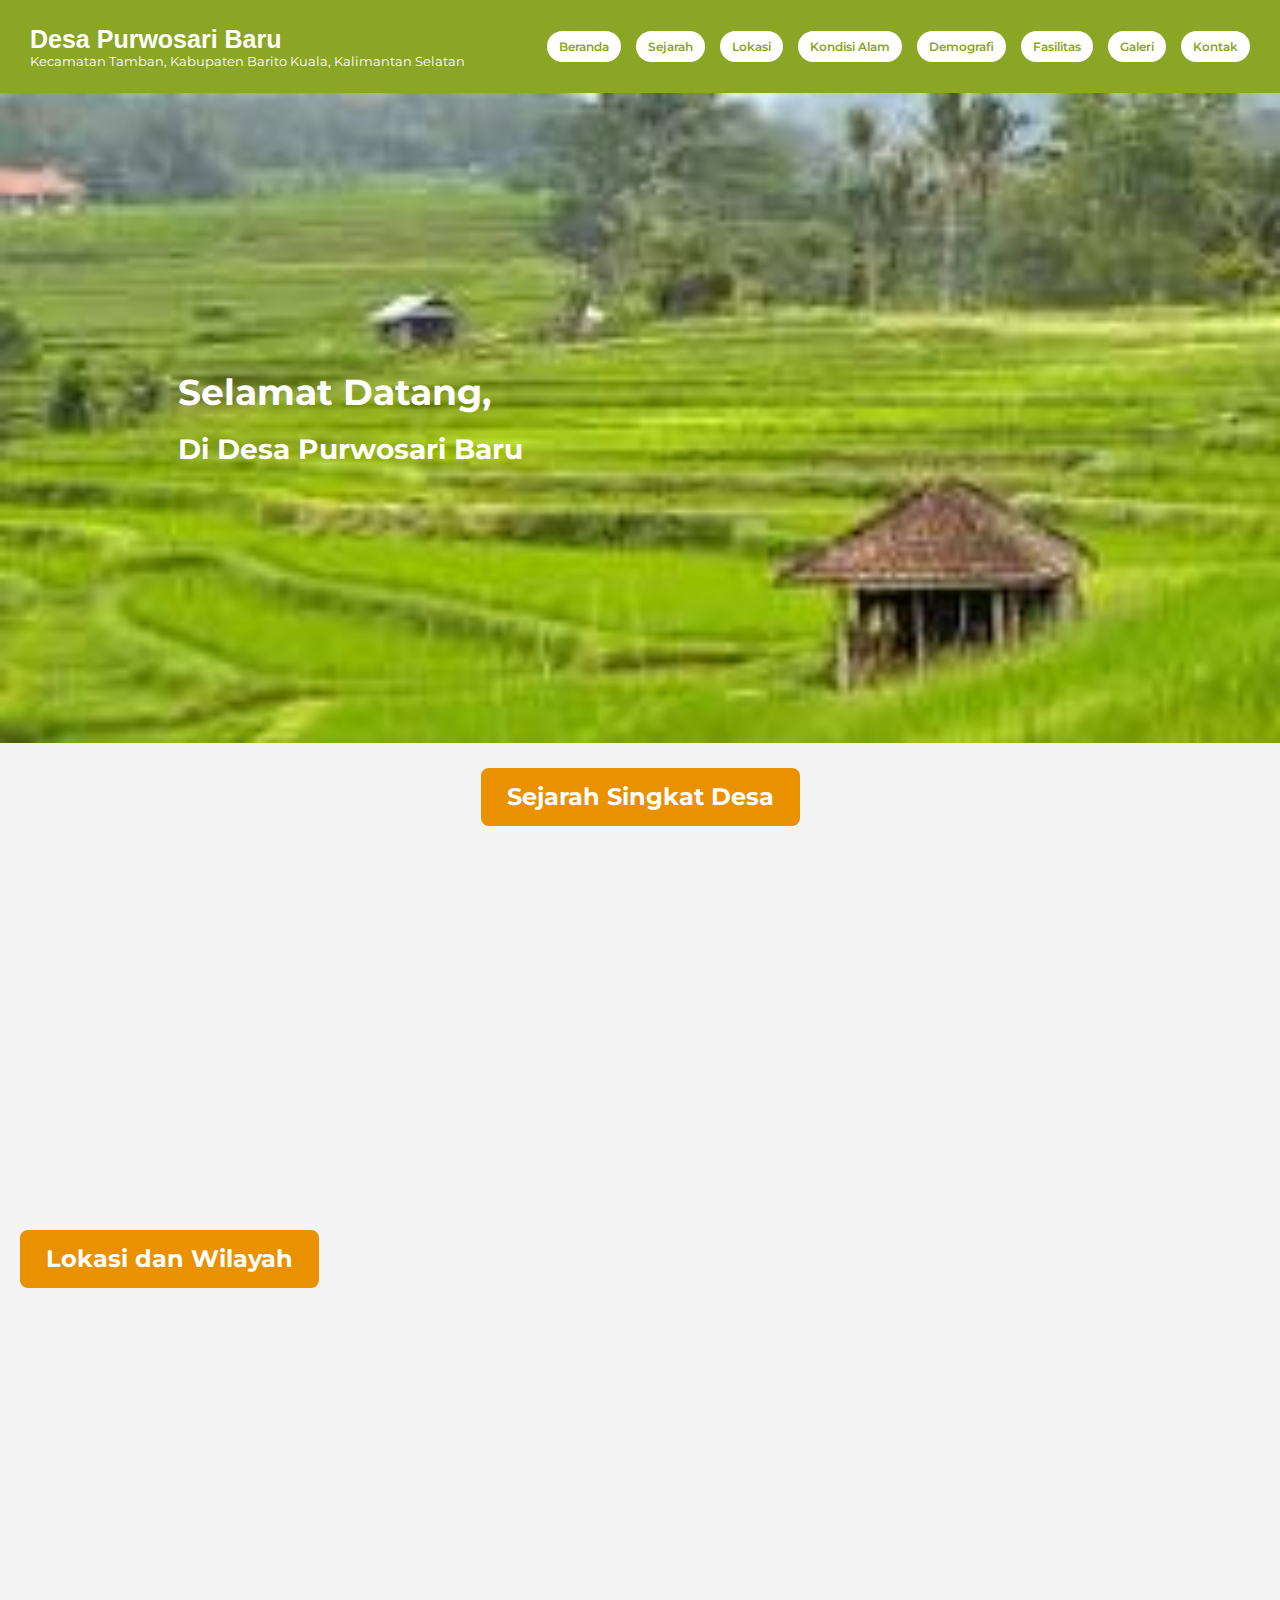
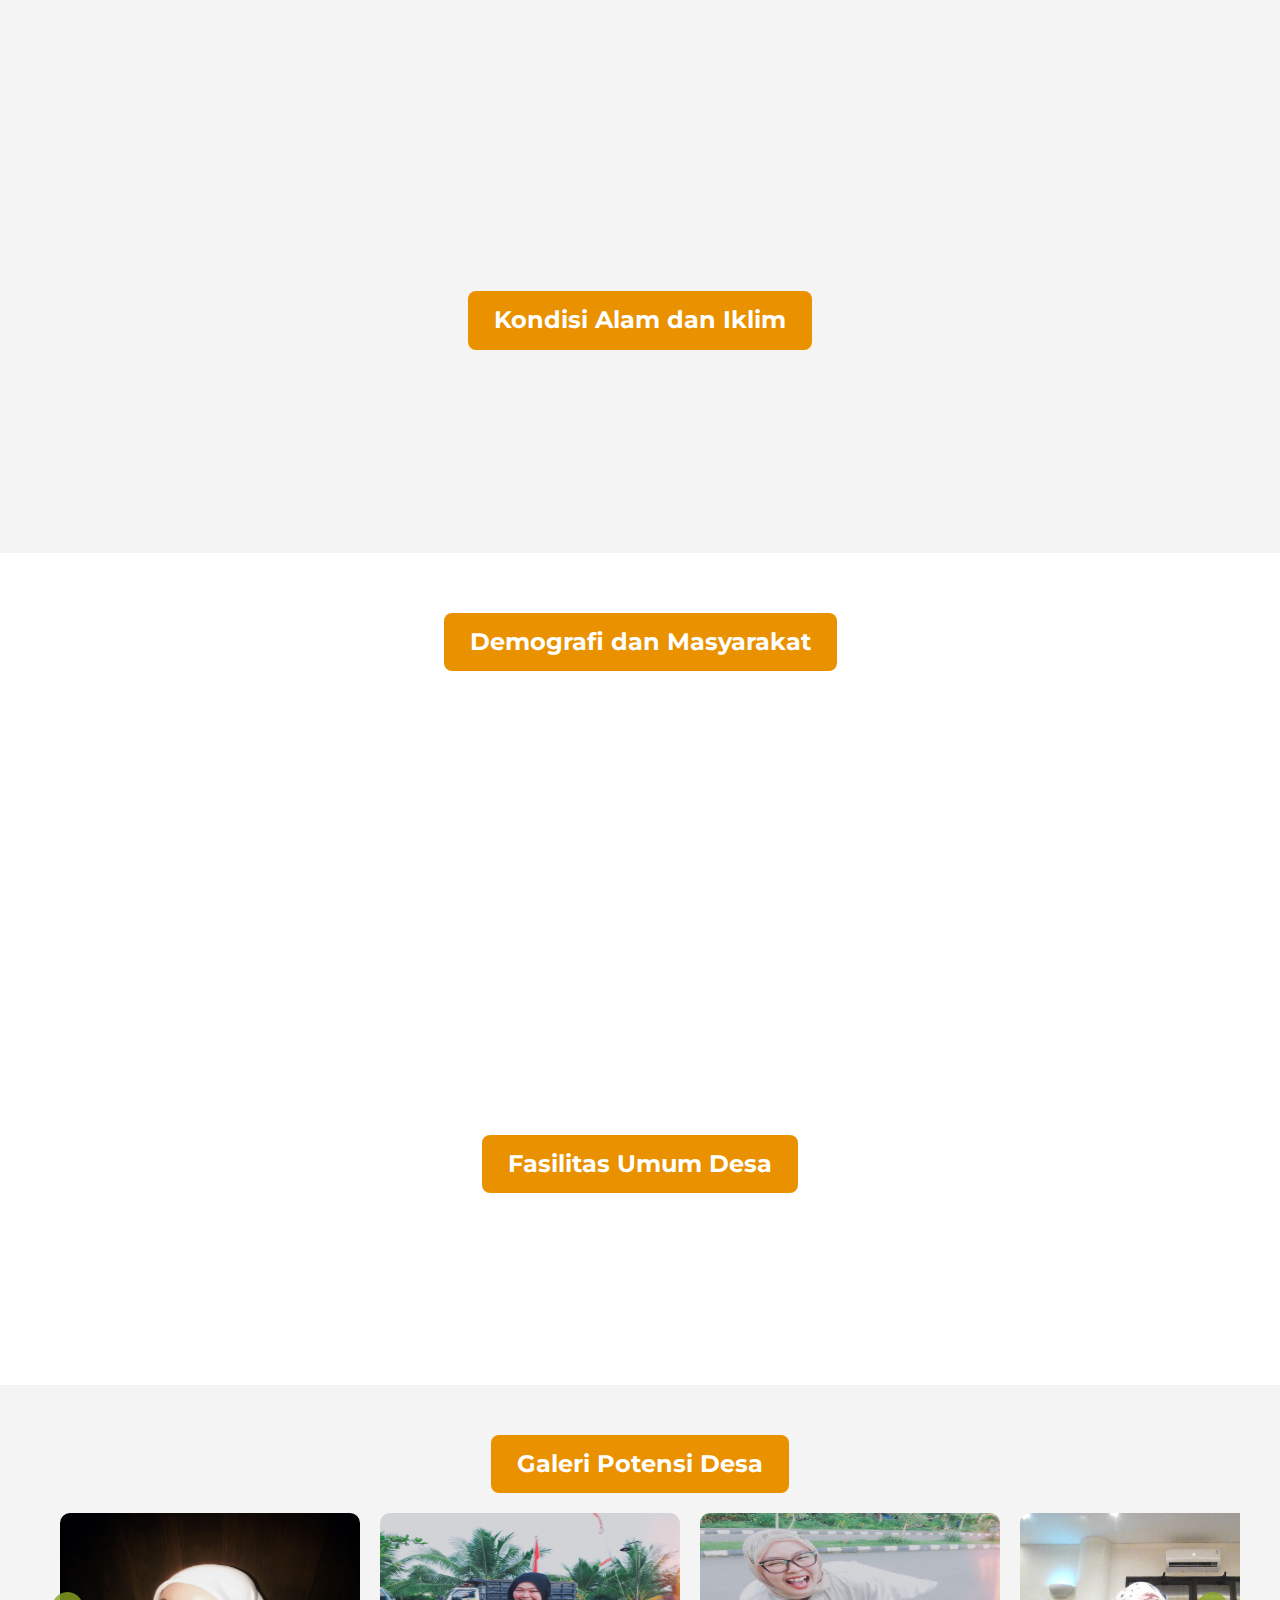
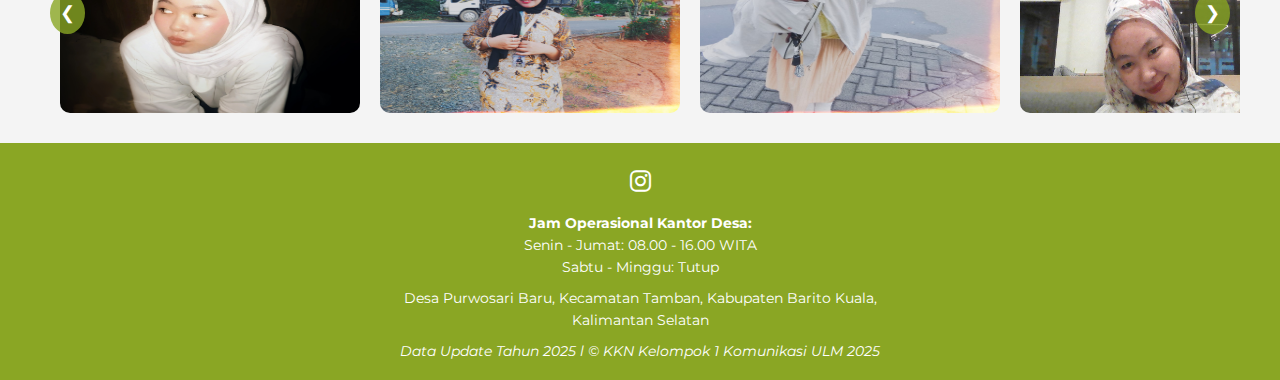
<file: WEBSITE DESA/WEBSITE 1.html>
<!DOCTYPE html>
<html lang="id">
<head>
    <meta charset="UTF-8">
    <meta name="viewport" content="width=device-width, initial-scale=1.0">
    <title>WEBSITE RESMI DESA PURWOSARI BARU</title>
    <link href="https://fonts.googleapis.com/css2?family=Montserrat:wght@400;600;700&family=Bank+Gothic&display=swap" rel="stylesheet">
    <link rel="stylesheet" href="style2.css">
    <link rel="stylesheet" href="https://cdnjs.cloudflare.com/ajax/libs/font-awesome/6.5.1/css/all.min.css">
  <style>
    #sejarah,
    #lokasi,
    #kondisi,
    #demografi,
    #fasilitas,
    #galeri,
    #kontak {
      scroll-margin-top: 70px;
    }
  </style>

    <style>
    .animate-on-scroll {
      opacity: 0;
      transform: translateY(30px);
      transition: all 0.6s ease-out;
    }

    .animate-on-scroll.visible {
      opacity: 1;
      transform: translateY(0);
    }
    </style>
</head>
<body>

    <!-- HEADER -->
  <header>
  <div class="logo">
    <h1>Desa Purwosari Baru</h1>
    <p>Kecamatan Tamban, Kabupaten Barito Kuala, Kalimantan Selatan</p>
  </div>
  <nav>
    <ul>
      <li><a href="#welcome">Beranda</a></li>
      <li><a href="#sejarah">Sejarah</a></li>
      <li><a href="#lokasi">Lokasi</a></li>
      <li><a href="#kondisi">Kondisi Alam</a></li>
      <li><a href="#demografi">Demografi</a></li>
      <li><a href="#fasilitas">Fasilitas</a></li>
      <li><a href="#galeri">Galeri</a></li>
      <li><a href="#footer">Kontak</a></li>
    </ul>
  </nav>
</header>

    <!-- WELCOME PAGE -->
   <section id="welcome" class="welcome">
    <div class="welcome-container">
        <div class="welcome-text animate-on-scroll">
            <h1>Selamat Datang,</h1>
            <h2>Di Desa Purwosari Baru</h2>
        </div>
        <div class="welcome-video">
            <iframe width="560" height="315" src="https://www.youtube.com/embed/VIDEO_ID" 
                title="YouTube video player" frameborder="0" 
                allow="accelerometer; autoplay; clipboard-write; encrypted-media; gyroscope; picture-in-picture" 
                allowfullscreen></iframe>
        </div>
    </div>
    </section>

    <!-- SEJARAH SINGKAT DESA -->
<section id="sejarah" class="sejarah-section">
    <h2>Sejarah Singkat Desa</h2>
    <div class="sejarah-box-green animate-on-scroll">
        <p>
            Desa Purwosari Baru terletak di Kecamatan Tamban, Kabupaten Barito Kuala, Kalimantan Selatan. 
            Desa ini merupakan pemekaran dari Desa Purwosari I, dan pembentukan wilayah baru ini melalui 
            musyawarah tokoh agama dan masyarakat, yaitu H. Kailan, Bapak Bakri, H. Salamun, 
            Bapak Katijan, dan Bapak Wakidi. Dari hasil musyawarah tersebut, disepakati nama 
            “Purwosari Baru” sebagai identitas desa yang mencerminkan kelanjutan dan harapan baru bagi masyarakatnya.
        </p>
        <p>
            Desa ini telah berkembang menjadi wilayah dengan struktur pemerintahan yang stabil terbagi menjadi 4 RW dan 12 RT, 
            dan dikenal dengan lingkungan alamnya yang subur. Berbagai komoditas pertanian seperti padi, kelapa, jeruk, 
            dan karet tumbuh subur di wilayah ini, menjadikan Desa Purwosari Baru sebagai desa yang makmur secara agraris 
            dan memiliki potensi ekonomi lokal yang kuat.
        </p>
    </div>
</section>

    <!-- LOKASI DAN WILAYAH -->
    <section id="lokasi" class="lokasi-section">
    <h2>Lokasi dan Wilayah</h2>
    <div class="lokasi-container animate-on-scroll">
        <!-- Peta di kiri -->
        <div class="lokasi-map">
            <iframe 
                src="https://www.google.com/maps/embed?pb=!1m18!1m12!1m3!1d31863.926893844375!2d114.44803631655783!3d-3.3523747338232943!2m3!1f0!2f0!3f0!3m2!1i1024!2i768!4f13.1!3m3!1m2!1s0x2de41edd88b31171%3A0x512ae264bc10c41d!2sPurwosari%20Baru%2C%20Tamban%2C%20Barito%20Kuala%20Regency%2C%20South%20Kalimantan!5e0!3m2!1sen!2sid!4v1754550311762!5m2!1sen!2sid" 
                width="100%" height="460" style="border:0;" allowfullscreen="" loading="lazy" referrerpolicy="no-referrer-when-downgrade">

            </iframe>"
        </div>

        <!-- Info dan kompas di kanan -->
        <div class="lokasi-info">
        <div class="lokasi-box">
            <p>
                Desa Purwosari Baru berada di sebelah timur dari pusat Kecamatan Tamban, dengan jarak sekitar 2 km dari pusat kecamatan 
                dan sekitar 60 km dari ibu kota Kabupaten Barito Kuala. Wilayah desa memiliki luas sekitar 850 ha, 
                dengan lahan produktif sebesar 1.280 hektar yang terdiri atas sawah, perkebunan, dan permukiman.
            </p>

            <!-- Kompas -->
        <div class="kompas-wrapper">
  <img src="1.svg" alt="Kompas" class="kompas-icon">
  <div class="arah utara">Desa Purwosari 1</div>
  <div class="arah timur">Desa Tamban Sari Baru</div>
  <div class="arah selatan">Desa Sungai Teras
    (Kabupaten Tabunganen)</div>
  <div class="arah barat">Desa Koanda</div>
        </div>
    </div>
</section>

    <!-- KONDISI ALAM DAN IKLIM -->
   <section id="kondisi" class="kondisi-section">
  <h2>Kondisi Alam dan Iklim</h2>
  <div class="kondisi-box animate-on-scroll">
    <p>
      Desa ini memiliki topografi desa dataran rendah dengan ketinggian 1–3 meter di atas permukaan laut. 
      Jenis tanahnya didominasi oleh tanah gambut dengan tingkat keasaman tinggi, yang cocok untuk pertanian pasang surut. 
      Curah hujan rata-rata tahunan mencapai 2.665 mm, menjadikan desa ini termasuk dalam klim hujan tipe B, 
      dengan suhu rata-rata 25–27°C.
    </p>
  </div>
    </section>

    <!-- DEMOGRAFI DAN MASYARAKAT -->
    <section id="demografi" class="demografi-section">
    <h2>Demografi dan Masyarakat</h2>

    <!-- Kotak Angka -->
     <div class="statistik-box">
    <div class="demografi-counters animate-on-scroll">
        <div class="counter-box">
            <span class="counter" data-target="1109">0</span>
            <p>Perempuan</p>
        </div>
        <div class="counter-box">
            <span class="counter" data-target="2307">0</span>
            <p>Jumlah Keseluruhan</p>
        </div>
        <div class="counter-box">
            <span class="counter" data-target="742">0</span>
            <p>Jumlah Kepala Keluarga</p>
        </div>
        <div class="counter-box">
            <span class="counter" data-target="1198">0</span>
            <p>Laki-laki</p>
        </div>
    </div>

    <!-- Deskripsi -->
     <div class="demografi-box animate-on-scroll">
    <p>
      Desa ini dihuni oleh keturunan masyarakat transmigrasi Jawa yang datang sejak masa kolonial, 
      yang telah menyatu secara sosial dan budaya dengan masyarakat lokal (Banjar). 
      Interaksi ini melahirkan bentuk kehidupan sosial yang harmonis dan akulturatif, 
      di mana nilai-nilai budaya Jawa dan Banjar berpadu secara alamiah.
    </p>
    </div>
</section>

    <!-- FASILITAS UMUM DESA -->
<section id="fasilitas" class="fasilitas-section">
  <h2>Fasilitas Umum Desa</h2>
  <div class="fasilitas-container animate-on-scroll">

    <!-- Pendidikan -->
    <div class="fasilitas-item" onclick="toggleList('pendidikan')">
      <i class="fas fa-school"></i>
      <p>Jenjang Pendidikan</p>
      <ul id="pendidikan" class="fasilitas-list">
        <li><strong>Taman Kanak-Kanak:</strong> 
          </br>TK Budi Luhur dan TK Mawar Putih 1</li>
        <li><strong>Sekolah Dasar:</strong> 
          </br>SD Negeri Purwosari Baru 1 dan SD Negeri Purwosari Baru 2</li>
        <li><strong>Sekolah Menengah Kejuruan:</strong> 
          </br>SMK Negeri 3 Marabahan</li>
      </ul>
    </div>

    <!-- Keagamaan Islam -->
    <div class="fasilitas-item" onclick="toggleList('keagamaan')">
      <i class="fas fa-mosque"></i>
      <p>Keagamaan</p>
      <ul id="keagamaan" class="fasilitas-list">
        <li><strong>Langgar:</strong> Langgar 1, Langgar 2</li>
        <li><strong>Masjid:</strong> Masjid 1</li>
      </ul>
    </div>

    <!-- Layanan Kesehatan -->
    <div class="fasilitas-item" onclick="toggleList('kesehatan')">
      <i class="fas fa-clinic-medical"></i>
      <p>Layanan Kesehatan</p>
      <ul id="kesehatan" class="fasilitas-list">
        <li><strong>Posyandu:</strong> Posyandu Mawar Putih</li>
      </ul>
    </div>

  </div>
</section>

    <!-- GALERI -->
  <section id="galeri" class="galeri-section">
    <h2>Galeri Potensi Desa</h2>
    <div class="galeri-slider">
        <button class="prev" onclick="moveSlide(-1)">&#10094;</button>
        <div class="galeri-track">
            <img src="aau.jpg" alt="Foto 1">
            <img src="WhatsApp Image 2025-08-09 at 15.57.18_f7a379ec.jpg" alt="Foto 2">
            <img src="WhatsApp Image 2025-08-09 at 15.57.18_9e1068ef.jpg" alt="Foto 3">
            <img src="WIN_20250610_20_34_44_Pro.jpg" alt="Foto 4">
            <img src="WhatsApp Image 2025-08-09 at 15.51.29_07788293.jpg" alt="Foto 5">
            <img src="WhatsApp Image 2025-08-09 at 15.51.28_e4624141.jpg" alt="Foto 6">
            <img src="WhatsApp Image 2025-08-09 at 15.51.28_daf890c2.jpg" alt="Foto 7">
        </div>
        <button class="next" onclick="moveSlide(1)">&#10095;</button>
    </div>
</section>

    <!-- FOOTER -->
    <footer id="footer" class="footer-section">
    <div class="footer-content">
        <div class="footer-social">
            <a href="https://www.instagram.com/halo.purwosaribaru/?utm_source=ig_web_button_share_sheet" target="_blank">
                <i class="fab fa-instagram"></i>
            </a>
        </div>

        <p><strong>Jam Operasional Kantor Desa:</strong><br>
        Senin - Jumat: 08.00 - 16.00 WITA<br>
        Sabtu - Minggu: Tutup</p>

        <p>Desa Purwosari Baru, Kecamatan Tamban, Kabupaten Barito Kuala,<br>
        Kalimantan Selatan</p>
        
        <p><em>Data Update Tahun 2025 l © KKN Kelompok 1 Komunikasi ULM 2025</em></p>
    </div>
</footer>

    <script>
function toggleList(id) {
    const list = document.getElementById(id);
    const allLists = document.querySelectorAll('.fasilitas-list');
    allLists.forEach(el => {
        if (el !== list) el.style.display = "none"; // sembunyikan list lain
    });
    list.style.display = list.style.display === "block" ? "none" : "block";
}

let slideIndex = 0;
const track = document.querySelector('.galeri-track');
const slides = document.querySelectorAll('.galeri-track img');
const slideWidth = slides[0].clientWidth + 10; // plus margin

function moveSlide(direction) {
    slideIndex += direction;
    if (slideIndex < 0) slideIndex = 0;
    if (slideIndex > slides.length - 3) slideIndex = slides.length - 3; // tampil 3 foto
    track.style.transform = `translateX(${-slideIndex * slideWidth}px)`;
}
</script>
    
<script>
  const observer = new IntersectionObserver((entries) => {
    entries.forEach(entry => {
      if (entry.isIntersecting) {
        entry.target.classList.add('visible');
        // Jika hanya ingin animasi 1x, bisa unobserve
        // observer.unobserve(entry.target);
      }
    });
  }, {
    threshold: 0.2 // hanya mulai saat 20% elemen masuk layar
  });

  document.querySelectorAll('.animate-on-scroll').forEach(el => {
    observer.observe(el);
  });
</script>

</body>
<script>
  // Fungsi counter berjalan
  document.addEventListener("DOMContentLoaded", function () {
    const counters = document.querySelectorAll('.counter');
    const speed = 200; // kecepatan animasi

    counters.forEach(counter => {
      const updateCount = () => {
        const target = +counter.getAttribute('data-target');
        const count = +counter.innerText;
        const increment = Math.ceil(target / speed);

        if (count < target) {
          counter.innerText = count + increment;
          setTimeout(updateCount, 10);
        } else {
          counter.innerText = target;
        }
      };

      updateCount();
    });
  });
</script>
</html>
</file>
<file: WEBSITE DESA/style2.css>
/* FONT SETUP */
body {
    margin: 0;
    font-family: 'Montserrat', sans-serif;
    line-height: 1.6;
    background: #FFFFFF;
    color: #333;
}

/* HEADER */
header {
    display: flex;
    justify-content: space-between;
    align-items: center;
    padding: 15px 30px;
    background: #8AA624;
    color: #FFFFFF;
    position: sticky;
    top: 0;
    z-index: 1000;
}

/* LOGO DESA DI HEADER */
header .logo {
    font-family: 'Bank Gothic', sans-serif;
    display: flex;
    flex-direction: column;
    line-height: 1.2;
}

header .logo h1 {
    font-size: 25px;
    font-weight: bold;
    margin: 0;
    color: #FFFFFF;
}

header .logo p {
    font-size: 13px;
    margin: 0;
    color: #FFFFFF;
    font-family: 'Montserrat', sans-serif;
}

/* RESPONSIVE */
@media (max-width: 768px) {
    header .logo h1 {
        font-size: 16px;
    }
    header .logo p {
        font-size: 10px;
    }
}

header nav ul {
    list-style: none;
    display: flex;
    gap: 15px;
}

header nav ul li a {
    text-decoration: none;
    color: #8AA624;
    font-size: 12px;
    font-weight: 600;
    background-color: #FFFFFF;
    padding: 6px 12px;
    border-radius: 20px;
    transition: background-color 0.3s, color 0.3s;
    display: inline-block;
}

header nav ul li a:hover {
    background-color: #FBA31C;
    color: #FFFFFF;
}

/* WELCOME SECTION */
.welcome {
  position: relative;
  background: url('download.jpeg') no-repeat center center/cover; /* ganti path gambar */
  color: white;
  padding: 100px 20px;
  display: flex;
  align-items: center;
  min-height: 50vh;
}

.welcome-container {
    max-width: 1100px;
    margin: auto;
    display: flex;
    align-items: center;
    justify-content: space-between;
    flex-wrap: wrap;
    gap: 20px;
}

.welcome-text {
    animation: slideInLeft 1s ease-out forwards;
    opacity: 0; /* hidden until animation completes */
}

.welcome-text h1 {
    font-size: 36px;
    color: #FFFFFF;
    margin: 0;
}

.welcome-text h2 {
    font-size: 28px;
    color: #ffffff;
    margin: 5px 0 0;
}

.welcome-video iframe {
    max-width: 100%;
    border-radius: 10px;
}

/* Animasi muncul dari kiri */
@keyframes slideInLeft {
    0% {
        transform: translateX(-100px);
        opacity: 0;
    }
    100% {
        transform: translateX(0);
        opacity: 1;
    }
}

/* RESPONSIVE */
@media (max-width: 768px) {
    .welcome-container {
        flex-direction: column;
        text-align: center;
    }
    .welcome-text h1 {
        font-size: 28px;
    }
    .welcome-text h2 {
        font-size: 22px;
    }
}

/* CONTENT SECTIONS */
/* SEJARAH SINGKAT DESA */
.sejarah-section {
    padding: 5px;
    background-color: #f4f4f4;
    text-align: center;
}

.sejarah-section h2 {
    color: #ffffff;
    background-color: #ea9100; /* ← warna baru */
    display: inline-block;
    padding: 10px 26px;
    border-radius: 8px;
    margin-bottom: 10px;
    font-size: 24px;
}

.sejarah-box-green {
    background-color: #8AA624;
    padding: 30px 40px;
    border-radius: 36px;
    margin: 10px auto 0;
    text-align: justify;
    line-height: 1.7;
    font-size: 16px;
    color: #FFFFFF;
    opacity: 0;
    transform: translateY(30px);
    animation: slideUp 1s ease-out forwards;

    /* Membuat box melebar sesuai section (max 1200px agar tidak terlalu panjang) */
    width: 100%;
    max-width: 1200px;
    box-sizing: border-box;
}

/* Animasi muncul dari bawah */
@keyframes slideUp {
  to {
    opacity: 1;
    transform: translateY(0);
  }
}

/* RESPONSIVE */
@media (max-width: 768px) {
    .sejarah-section {
        padding: 40px 20px;
    }

    .sejarah-box-green {
        padding: 20px;
        font-size: 14px;
    }
}

/* LOKASI DAN WILAYAH */
.lokasi-section {
    padding: 60px 20px;
    background-color: #f4f4f4;
}

.lokasi-section h2 {
    color: #ffffff;
    background-color: #ea9100; /* ← warna baru */
    display: inline-block;
    padding: 10px 26px;
    border-radius: 8px;
    margin-bottom: 20px;
    font-size: 24px;
}

.lokasi-container {
    display: flex;
    flex-wrap: wrap;
    gap: 20px;
    align-items: flex-start;
    justify-content: center;
}

.lokasi-map {
    flex: 1;
    min-width: 300px;
}

.lokasi-info {
    flex: 1;
    min-width: 300px;
}

.lokasi-info p {
    margin-bottom: -10px; /* beri jarak dengan kompas */
    text-align: justify;
}

.lokasi-box {
  background-color: #8AA624;
  padding: 20px 40px;
  border-radius: 36px;
  color: #ffffff;
  line-height: 1.7;
  font-size: 16px;
  text-align: justify;
  width: 100%;
  max-width: 1200px;
  box-sizing: border-box;
  
  /* Animasi muncul dari kanan */
  opacity: 0;
  transform: translateX(60px);
  animation: slideRight 1s ease-out forwards;
}

/* Animasi */
@keyframes slideRight {
  to {
    opacity: 1;
    transform: translateX(0);
  }
}

/* Responsive */
@media (max-width: 768px) {
  .lokasi-box {
    padding: 20px;
    font-size: 14px;
  }
}

/* Kompas Gambar */
.kompas-wrapper {
    position: relative;
    width: 250px;
    height: 250px;
    margin: auto;
}

.kompas-icon {
  width: 350px;
  height: 350px;
  position: absolute;
  top: 50%;
  left: 50%;
  transform: translate(-50%, -50%);
  transition: transform 0.3s ease;
}

.kompas-wrapper:hover .kompas-icon {
  transform: translate(-50%, -50%) scale(1.2);
}

/* Tulisan arah */
.arah {
    position: absolute;
    font-size: 12px;
    font-weight: bold;
    text-align: center;
    width: 120px; /* opsional, bisa diperkecil */
    line-height: 1.5; /* memperkecil spasi vertikal antar baris */
    margin: 0; /* hilangkan jarak default antar elemen */
}

/* Posisi dengan jarak */
.utara {
    top: 40px; /* jarak dari atas ikon */
    left: 50%;
    transform: translateX(-50%);
}
.timur {
    top: 50%;
    right: -60px; /* jarak dari kanan ikon */
    transform: translateY(-50%);
}
.selatan {
    bottom: 3px; /* jarak dari bawah ikon */
    left: 50%;
    transform: translateX(-50%);
}
.barat {
    top: 50%;
    left: -45px; /* jarak dari kiri ikon */
    transform: translateY(-50%);
}

/* RESPONSIVE */
@media (max-width: 768px) {
    .lokasi-container {
        flex-direction: column;
        align-items: center;
    }
}

/* KONDISI ALAM DAN IKLIM */
.kondisi-section {
    padding: 10px 5vw;
    background-color: #f4f4f4;
    text-align: center;
    margin-bottom: 10px;
}

.kondisi-section h2 {
    color: #ffffff;
    background-color: #ea9100; /* ← warna baru */
    display: inline-block;
    padding: 10px 26px;
    border-radius: 8px;
    margin-bottom: 10px;
    font-size: 24px;
}

.kondisi-box {
    background-color: #8AA624;
    padding: 30px 40px;
    border-radius: 36px;
    margin: 10px auto 0;
    text-align: justify;
    line-height: 1.7;
    font-size: 16px;
    color: #ffffff;
    width: 100%;
    max-width: 1200px;
    box-sizing: border-box;
    opacity: 0;
    transform: translateY(30px);
    animation: slideUp 1s ease-out forwards;
}

/* Animasi muncul dari bawah */
@keyframes slideUp {
  to {
    opacity: 1;
    transform: translateY(0);
  }
}

/* RESPONSIVE */
@media (max-width: 768px) {
    .kondisi-box {
        padding: 20px;
        font-size: 14px;
    }
}

/* DEMOGRAFI DAN MASYARAKAT */
.demografi-section {
    padding: 30px 20px;
    text-align: center;
}

.demografi-section h2 {
    color: #ffffff;
    background-color: #ea9100; /* ← warna baru */
    display: inline-block;
    padding: 10px 26px;
    border-radius: 8px;
    margin-bottom: 20px;
    font-size: 24px;
}

/* Kotak counter */
.demografi-counters {
    display: flex;
    justify-content: center;
    gap: 20px;
    flex-wrap: wrap;
    margin-bottom: 30px;
}

.counter-box {
    background-color: #8AA624;
    color: #FFFFFF;
    padding: 20px;
    border-radius: 36px;
    width: 150px;
    height: 120px;
    display: flex;
    flex-direction: column;
    justify-content: center;
    align-items: center;
}

/* Efek hover membesar */
.counter-box:hover {
    transform: scale(1.05);
    box-shadow: 0 6px 12px rgba(0,0,0,0.15);
    transition: transform 0.3s ease, box-shadow 0.3s ease;
}

.counter-box .counter {
    font-size: 28px;
    font-weight: bold;
}

.counter-box p {
    margin: 8px 0 0;
    font-size: 14px;
}

/* Kotak isi deskripsi */
.demografi-box {
  background-color: #8AA624;
  padding: 30px 40px;
  border-radius: 36px;
  margin: 10 auto;
  text-align: justify;
  line-height: 1.7;
  font-size: 16px;
  color: #ffffff;
  width: 100%;
  max-width: 1200px;
  box-sizing: border-box;
  opacity: 0;
  transform: translateY(30px);
  animation: slideUp 1s ease-out forwards;
}

/* Animasi muncul dari bawah */
@keyframes slideUp {
  to {
    opacity: 1;
    transform: translateY(0);
  }
}

/* RESPONSIVE */
@media (max-width: 768px) {
    .counter-box {
        width: 120px;
        height: 100px;
    }
    .counter-box .counter {
        font-size: 24px;
    }
}

/* FASILITAS UMUM DESA */
.fasilitas-section {
    padding: 30px 20px;
    text-align: center;
}

.fasilitas-section h2 {
    color: #ffffff;
    background-color: #ea9100; /* ← warna baru */
    display: inline-block;
    padding: 10px 26px;
    border-radius: 8px;
    margin-bottom: 20px;
    font-size: 24px;
}

.fasilitas-container {
    display: flex;
    justify-content: center;
    gap: 30px;
    flex-wrap: wrap;
}

.fasilitas-item {
    background-color: #8AA624;
    color: #FFFFFF;
    border-radius: 20px;
    padding: 20px;
    width: 220px;
    cursor: pointer;
    transition: transform 0.3s ease;
}

.fasilitas-item:hover {
    transform: scale(1.05);
}

.fasilitas-item i {
    font-size: 40px;
    margin-bottom: 10px;
}

.fasilitas-item p {
    font-weight: bold;
    margin-bottom: 10px;
}

.fasilitas-list {
    list-style: none;
    padding-left: 0;
    margin: 0;
    display: none; /* tetap hidden sampai diklik */
    text-align: left;
    font-size: 14px;
}

.fasilitas-list li {
    margin-bottom: 6px;
    background: rgba(74, 62, 62, 0.15);
    padding: 8px 12px;
    border-radius: 8px;
    line-height: 1.5;
    transition: background 0.3s ease;
}

.fasilitas-list li strong {
    color: #fba31c;
}

.fasilitas-list li:hover {
    background: rgba(255, 255, 255, 0.25);
}

/* RESPONSIVE */
@media (max-width: 768px) {
    .fasilitas-container {
        flex-direction: column;
        align-items: center;
    }
    .fasilitas-item {
        width: 80%;
    }
}

/* GALERI */
/* GALERI SLIDER */
.galeri-section {
    padding: 30px 40px; /* tambah padding kanan kiri agar melebar */
    background-color: #f4f4f4;
    text-align: center;
}

.galeri-section h2 {
    color: #ffffff;
    background-color: #ea9100; /* ← warna baru */
    display: inline-block;
    padding: 10px 26px;
    border-radius: 8px;
    margin-bottom: 20px;
    font-size: 24px;
}

.galeri-slider {
    position: relative;
    overflow: hidden;
    width: 100%;
}

.galeri-track {
    display: flex;
    gap: 20px; /* jarak antar foto */
    padding: 0 20px; /* jarak kiri kanan dalam track */
    transition: transform 0.5s ease-in-out;
}

.galeri-track img {
    flex: 0 0 auto;
    width: 300px;
    height: 200px;
    border-radius: 10px;
}

/* Tombol navigasi */
.prev, .next {
    position: absolute;
    top: 50%;
    transform: translateY(-50%);
    background-color: rgba(138, 166, 36, 0.8);
    color: white;
    border: none;
    padding: 10px;
    cursor: pointer;
    border-radius: 50%;
    font-size: 18px;
    z-index: 1;
}

.prev { left: 10px; }
.next { right: 10px; }

.prev:hover, .next:hover {
    background-color: rgba(251, 163, 28, 0.8);
}

/* RESPONSIVE */
@media (max-width: 768px) {
    .galeri-section {
        padding: 40px 10px;
    }

    .galeri-track {
        padding: 0 10px;
        gap: 10px;
    }

    .galeri-track img {
        width: 250px;
        height: 160px;
    }
}

/* FOOTER */
.footer-section {
    background-color: #8AA624;
    color: #FFFFFF;
    padding: 10px;
    text-align: center;
    font-size: 14px;
}

.footer-section p {
    margin: 8px 0;
}

.footer-social {
    margin: 10px 0;
}

.footer-social a {
    color: #FFFFFF;
    font-size: 24px;
    margin: 0 5px;
    transition: color 0.3s ease;
}

.footer-social a:hover {
    color: #FBA31C;
}

/* RESPONSIVE */
@media (max-width: 768px) {
    .footer-section {
        font-size: 13px;
        padding: 15px;
    }
    .footer-social a {
        font-size: 20px;
    }
}

@media (max-width: 768px) {
  header nav ul {
    flex-wrap: wrap;
    gap: 10px;
    justify-content: center;
  }

  header nav ul li a {
    font-size: 12px;
    padding: 5px 10px;
  }
}
</file>
